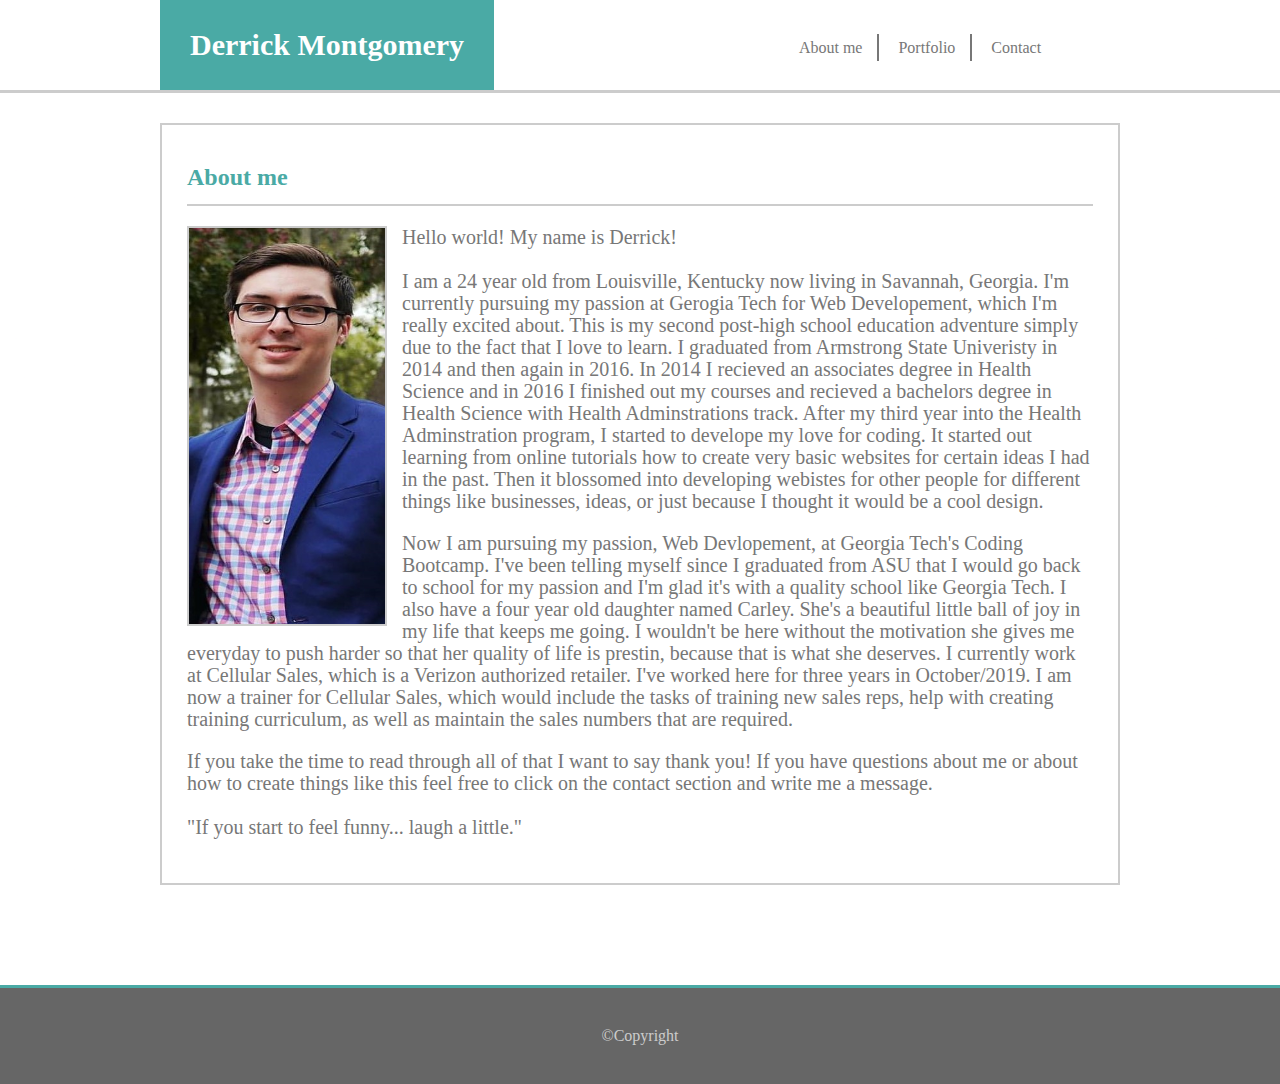
<file: index.html>
<!DOCTYPE html>
<html>

<head>
    <link href="reset.css" rel="stylesheet" type="text/css"/>
    <link href="style.css" rel="stylesheet" type="text/css"/>
    <title>Derrick Montgomery</title>
    <meta charset="UTF-8">
    <meta http-equiv="X-UA-Compatible" content="ie=edge">
    <meta name="viewport" content="width=device-width, initial-scale=1.0">
</head>
<body>
<header>
    <div class="wrap">
        <h1>Derrick Montgomery</h1>

        <nav>
            <ul>
                <li><a href="index.html">About me</a></li>
          
                <li><a href="portfolio.html">Portfolio</a></li>
         
                <li><a href="contact.html">Contact</a></li>
            </ul>  
        </nav>
    </div>
</header>

<div class="wrap">
    <section class="bio">
    <h2> About me </h2>
<img class="me" src="me.jpg">

<p>
    Hello world! My name is Derrick!
    <br>
    <br>
        I am a 24 year old from Louisville, Kentucky now living in Savannah, Georgia. 
        I'm currently pursuing my passion at Gerogia Tech for Web Developement, which I'm really 
        excited about. This is my second post-high school education adventure simply due to the fact
        that I love to learn. I graduated from Armstrong State Univeristy in 2014 and then again in 2016.
        In 2014 I recieved an associates degree in Health Science and in 2016 I finished out my courses
        and recieved a bachelors degree in Health Science with Health Adminstrations track. After my third
        year into the Health Adminstration program, I started to develope my love for coding. It 
        started out learning from online tutorials how to create very basic websites for certain ideas
        I had in the past. Then it blossomed into developing webistes for other people for different things like
        businesses, ideas, or just because I thought it would be a cool design. 
<p>
Now I am pursuing my passion, Web Devlopement, at Georgia Tech's Coding Bootcamp. I've been telling myself 
since I graduated from ASU that I would go back to school for my passion and I'm glad it's with 
a quality school like Georgia Tech. I also have a four year old daughter named Carley. She's a beautiful
little ball of joy in my life that keeps me going. I wouldn't be here without the motivation 
she gives me everyday to push harder so that her quality of life is prestin, because that
is what she deserves. I currently work at Cellular Sales, which is a Verizon authorized retailer.
I've worked here for three years in October/2019. I am now a trainer for Cellular Sales, which would 
include the tasks of training new sales reps, help with creating training curriculum, as well 
as maintain the sales numbers that are required. 
</p>
<p>
If you take the time to read through all of that I want to say thank you! If you have questions
about me or about how to create things like this feel free to click on the contact section and
write me a message.
<br>
<br>
"If you start to feel funny... laugh a little."
</p>

    </section>
</div>

<div class="clearfix"></div>

</body>


<footer>
&copy;Copyright
</footer>











</html>
</file>
<file: style.css>
* {
    box-sizing: border-box;
}

body {
    background: url(background.jpg) repeat;
    font-family: Georgia, 'Times New Roman', Times, serif;
    overflow: auto;
    color: #777;
}
h1, h2, h3, h4, h5, h6 {
    font-family: Georgia, 'Times New Roman', Times, serif;
    color: #4aaaa5;
    font-weight: bold;
}

header {
    background: white;
    border-bottom: 3px solid #ccc;
    margin-bottom: 30px;
}


header h1 {
    background: #4aaaa5;
    color: white;
    display: inline-block;
    padding: 30px;
    font-size: 30px;
}
nav {
    width: 400px;
    float: right;
    margin-top: 40px;
    text-align: center;
}

nav ul li {
    display: inline;

}
nav a {
    color: #777;
   padding: 5px 15px;
    border-right: 2px solid #777;
    text-decoration: none;
}

nav ul li:last-child a {
    border-right: none;
    padding-right: none;

}

.bio {
    background: white;
    padding: 25px;
    border: 2px solid #ccc;
    overflow: auto;
    
}

p {
    font-size: 20px;
    line-height: 22px;
    margin-bottom: 20px;
}

form label {
font-size: 18px;
display: block;
}

form input, form textarea {
    width: 100%;
    display: block;
    margin: 5px 0 20px 0;
    border: 2px solid #ccc;
    padding: 10px;
    font-size: 16px;
}

form textarea {

    height: 300px;

}

form button {
    background: #4aaaa5;
    color: #fff;
    padding: 10px 20px;
    margin: 10px 0;
    font-size: 18px;
    border: 2px solid #ccc;
}
footer {
    background: #666;
    border-top: 3px solid #4aaaa5;
    color: #ccc;
    text-align: center;
    padding: 40px;
    margin-top: 100px;
}

h2 {
    font-size: 24px;
    padding: 15px 0;
    margin-bottom: 20px;
    border-bottom: 2px solid #ccc;
}

.me {
    float: left;
    margin: 0 15px 15px 0;
    border: 2px double #ccc;
    width: 200px;
    height: 400px;
    display: block;
    text-shadow: 2px 2px #ccc;
}

.port-item {

position: relative;
margin-bottom: 20px;
float: left;
width: 45%;
height: 100px;
padding: 128px 0 15px 0;
}

.port-item:nth-last-of-type(even) {
    float: right;
}

.port-item h4 {
    background: #4aaaa5;
    color: #fff;
    text-align: center;
    padding: 15px 0;
    position: absolute;
    bottom: 15px;
    width: 100%;
}

.clearfix {
    display: block;
    clear: both;

}











.wrap {
    width: 960px;
    margin: 0 auto;
}

#port1 {
    background: url(../Homework1/hangman.png);
    background-size: cover;
    background-repeat: no-repeat;
    }
    
    #port2 {
    background: url(../Homework1/riw.jpeg);
    background-size: cover;
    background-repeat: no-repeat;
    }
    
    #port3 {
    background-image: url(../Homework1/rpg.jpg);
    background-size: cover;
    background-repeat: no-repeat;
    }
    
    #port4 {
    background-image: url(../Homework1/rps.png);
   
    }
    
    #port5 {
        background-image: url(../Homework1/trivia.jpg);
        background-size: cover;
        background-repeat: no-repeat;
    
    }

    .contactlinks {
       top: 90px;
       right: 0;
        position: absolute;
        display: inline;
        padding: 3px;
        float: right;
       
    }
    
    .linkedcon {
        width: 150px;
        height: 200px;
        border: 2px solid #ccc;
        margin-top: 30px;
        

    }
</file>
